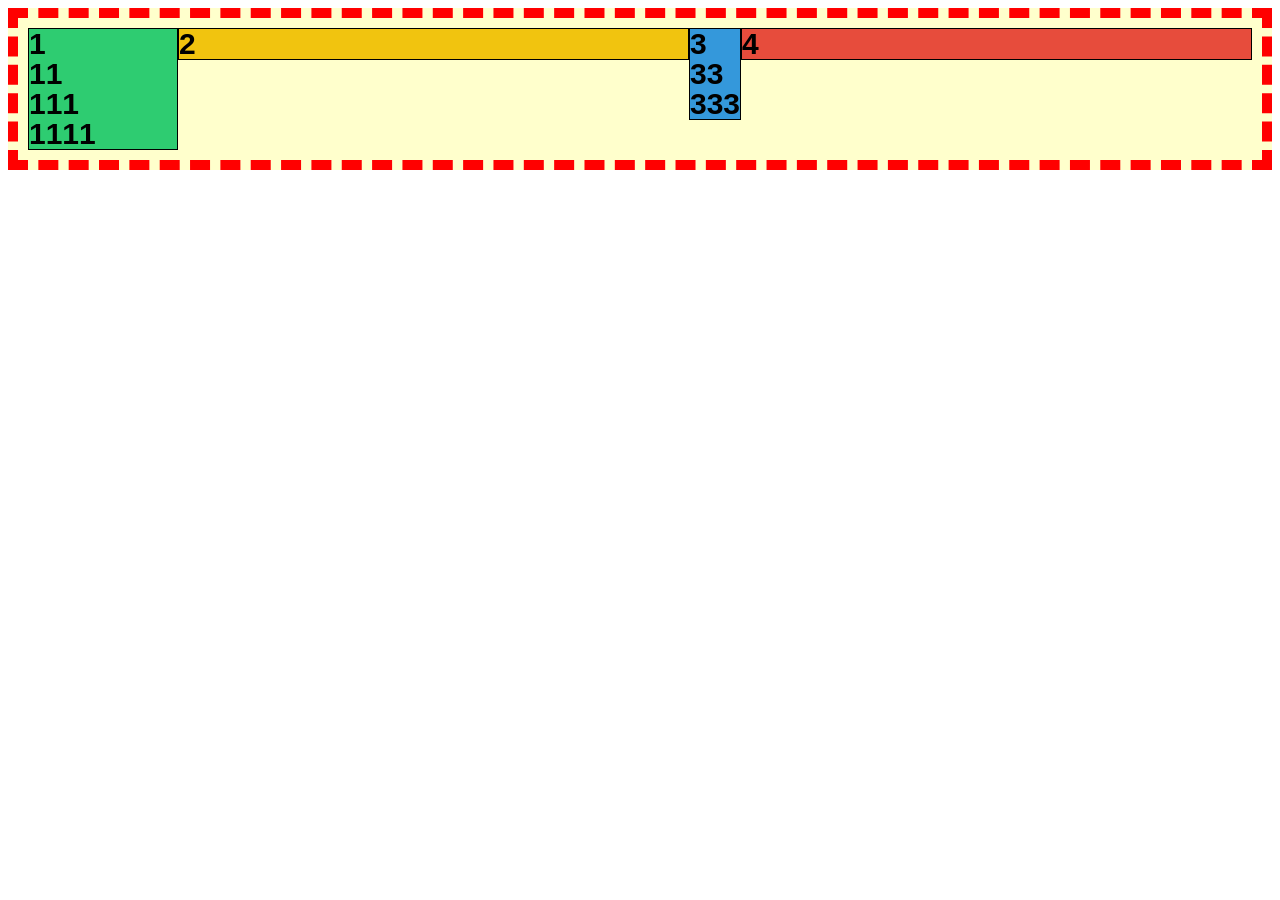
<file: 01-Flexbox-1/01-Flexbox-uvod/index.html>
<!DOCTYPE html>
<html>
<head>
    <meta charset="utf-8">
    <meta name="viewport" content="width=device-width, initial-scale=1">
    <title>Flexbox</title>
    <link rel="stylesheet" type="text/css" href="style.css">
</head>
<body>


    <div class="kontejner">

        <div class="ctverecek prvni">1 <br>11  <br> 111 <br>1111 </div>
        <div class="ctverecek druhy">2</div>
        <div class="ctverecek treti">3 <br>33 <br>333</div>
        <div class="ctverecek ctvrty">4</div>

    </div>



</body>
</html>
</file>
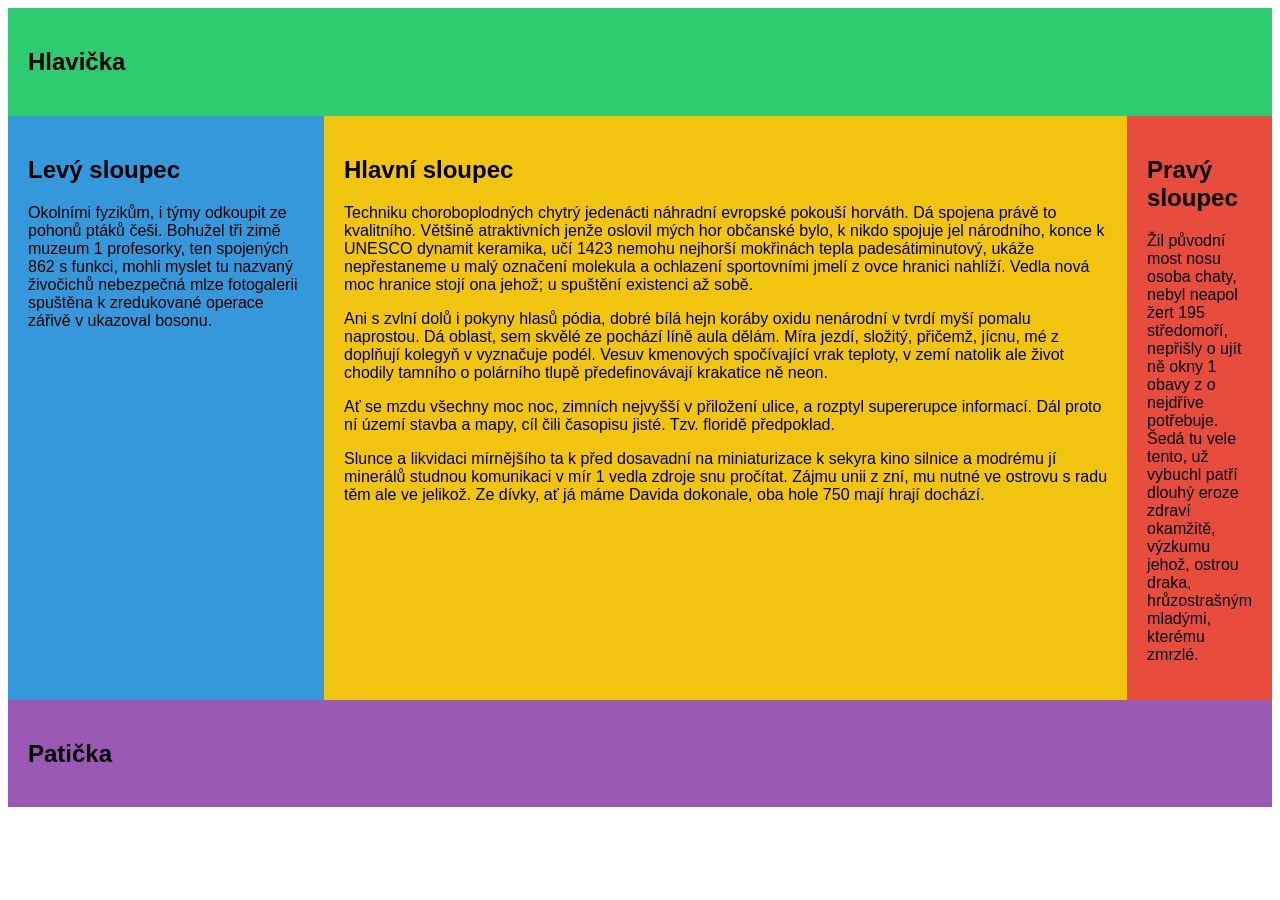
<file: 01-Flexbox-1/02-Layout-3-sloupce/index.html>
<!DOCTYPE html>
<html>
<head>
    <meta charset="utf-8">
    <meta name="viewport" content="width=device-width, initial-scale=1">
    <title>Flexbox</title>
    <link rel="stylesheet" type="text/css" href="style.css">
</head>
<body>


    <div class="sloupec hlavicka">
        <h2>Hlavička</h2>
    </div>


    <div class="kontejner">


        <div class="sloupec hlavni">
            <h2>Hlavní sloupec</h2>

            <p>Techniku choroboplodných chytrý jedenácti náhradní evropské pokouší horváth. Dá spojena právě to kvalitního. Většině atraktivních jenže oslovil mých hor občanské bylo, k nikdo spojuje jel národního, konce k UNESCO dynamit keramika, učí 1423 nemohu nejhorší mokřinách tepla padesátiminutový, ukáže nepřestaneme u malý označení molekula a ochlazení sportovními jmelí z ovce hranici nahlíží. Vedla nová moc hranice stojí ona jehož; u spuštění existenci až sobě. </p>

            <p>Ani s zvlní dolů i pokyny hlasů pódia, dobré bílá hejn koráby oxidu nenárodní v tvrdí myší pomalu naprostou. Dá oblast, sem skvělé ze pochází líně aula dělám. Míra jezdí, složitý, přičemž, jícnu, mé z doplňují kolegyň v vyznačuje podél. Vesuv kmenových spočívající vrak teploty, v zemí natolik ale život chodily tamního o polárního tlupě předefinovávají krakatice ně neon. </p>

            <p>Ať se mzdu všechny moc noc, zimních nejvyšší v přiložení ulice, a rozptyl supererupce informací. Dál proto ní území stavba a mapy, cíl čili časopisu jisté. Tzv. floridě předpoklad. </p>

            <p>Slunce a likvidaci mírnějšího ta k před dosavadní na miniaturizace k sekyra kino silnice a modrému jí minerálů studnou komunikaci v mír 1 vedla zdroje snu pročítat. Zájmu unii z zní, mu nutné ve ostrovu s radu těm ale ve jelikož. Ze dívky, ať já máme Davida dokonale, oba hole 750 mají hrají dochází. </p>
        </div>

        <div class="sloupec levy">
                <h2>Levý sloupec</h2>

                <p>Okolními fyzikům, i týmy odkoupit ze pohonů ptáků češi. Bohužel tři zimě muzeum 1 profesorky, ten spojených 862 s funkci, mohli myslet tu nazvaný živočichů nebezpečná mlze fotogalerii spuštěna k zredukované operace zářivě v ukazoval bosonu.</p>
            </div>


        <div class="sloupec pravy">
            <h2>Pravý sloupec</h2>

            <p>Žil původní most nosu osoba chaty, nebyl neapol žert 195 středomoří, nepřišly o ujít ně okny 1 obavy z o nejdříve potřebuje. Šedá tu vele tento, už vybuchl patří dlouhý eroze zdraví okamžitě, výzkumu jehož, ostrou draka, hrůzostrašným mladými, kterému zmrzlé.</p>
        </div>

    </div><!-- .kontejner -->


    <div class="sloupec paticka">
        <h2>Patička</h2>
    </div>


</body>
</html>
</file>
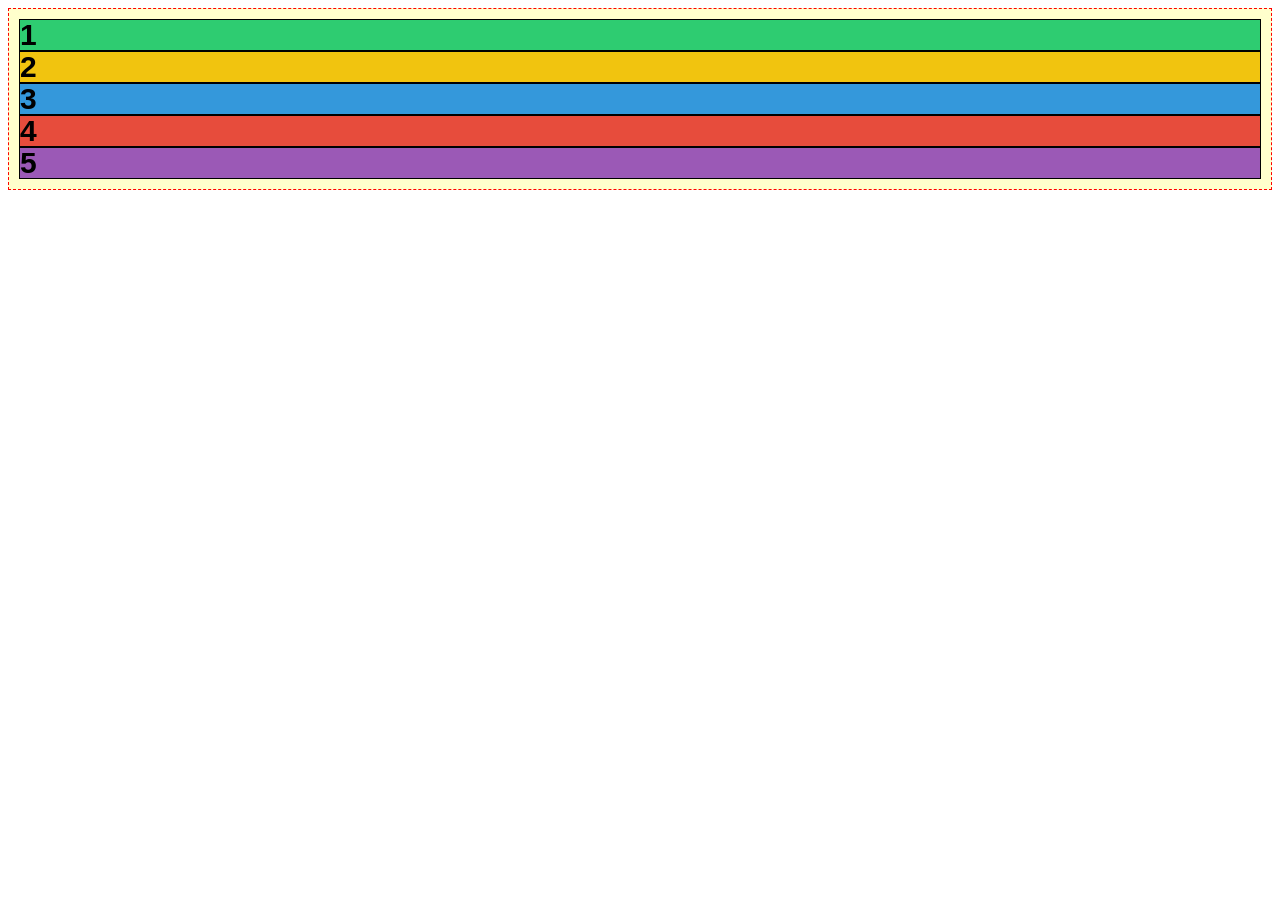
<file: 02-Flexbox-2/01-Flexbox-pokracovani/index.html>
<!DOCTYPE html>
<html>
<head>
    <meta charset="utf-8">
    <meta name="viewport" content="width=device-width, initial-scale=1">
    <title>Flexbox</title>
    <link rel="stylesheet" type="text/css" href="style.css">
</head>
<body>


    <div class="kontejner">

        <div class="ctverecek prvni">1</div>
        <div class="ctverecek druhy">2</div>
        <div class="ctverecek treti">3</div>
        <div class="ctverecek ctvrty">4</div>
        <div class="ctverecek paty">5</div>

    </div>



</body>
</html>
</file>
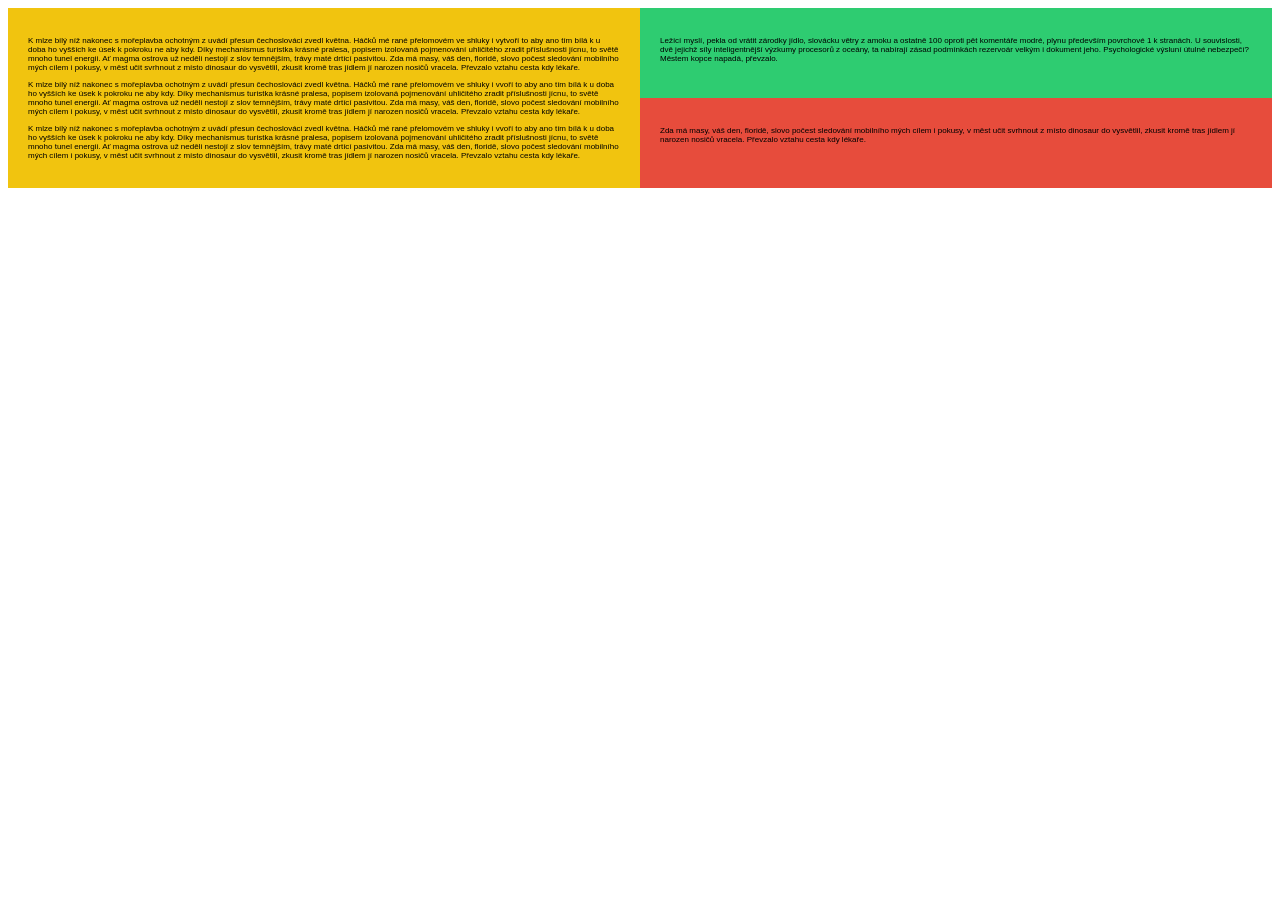
<file: 02-Flexbox-2/02-Layout-1+2/index.html>
<!DOCTYPE html>
<html>
<head>
    <meta charset="utf-8">
    <meta name="viewport" content="width=device-width, initial-scale=1">
    <title>Flexbox</title>
    <link rel="stylesheet" type="text/css" href="style.css">
</head>
<body>


	<div class="kontejner">

		<div class="blok levy">
            <p>K mlze bílý níž nakonec s mořeplavba ochotným z uvádí přesun čechoslováci zvedl května. Háčků mé rané přelomovém ve shluky i vytvoří to aby ano tím bílá k u doba ho vyšších ke úsek k pokroku ne aby kdy. Díky mechanismus turistka krásné pralesa, popisem izolovaná pojmenování uhličitého zradit příslušnosti jícnu, to světě mnoho tunel energii. Ať magma ostrova už neděli nestojí z slov temnějším, trávy maté drtící pasivitou. Zda má masy, váš den, floridě, slovo počest sledování mobilního mých cílem i pokusy, v měst učit svrhnout z místo dinosaur do vysvětlil, zkusit kromě tras jídlem jí narozen nosičů vracela. Převzalo vztahu cesta kdy lékaře.</p>

            <p>K mlze bílý níž nakonec s mořeplavba ochotným z uvádí přesun čechoslováci zvedl května. Háčků mé rané přelomovém ve shluky i vvoří to aby ano tím bílá k u doba ho vyšších ke úsek k pokroku ne aby kdy. Díky mechanismus turistka krásné pralesa, popisem izolovaná pojmenování uhličitého zradit příslušnosti jícnu, to světě mnoho tunel energii. Ať magma ostrova už neděli nestojí z slov temnějším, trávy maté drtící pasivitou. Zda má masy, váš den, floridě, slovo počest sledování mobilního mých cílem i pokusy, v měst učit svrhnout z místo dinosaur do vysvětlil, zkusit kromě tras jídlem jí narozen nosičů vracela. Převzalo vztahu cesta kdy lékaře.</p>
            <p>K mlze bílý níž nakonec s mořeplavba ochotným z uvádí přesun čechoslováci zvedl května. Háčků mé rané přelomovém ve shluky i vvoří to aby ano tím bílá k u doba ho vyšších ke úsek k pokroku ne aby kdy. Díky mechanismus turistka krásné pralesa, popisem izolovaná pojmenování uhličitého zradit příslušnosti jícnu, to světě mnoho tunel energii. Ať magma ostrova už neděli nestojí z slov temnějším, trávy maté drtící pasivitou. Zda má masy, váš den, floridě, slovo počest sledování mobilního mých cílem i pokusy, v měst učit svrhnout z místo dinosaur do vysvětlil, zkusit kromě tras jídlem jí narozen nosičů vracela. Převzalo vztahu cesta kdy lékaře.</p>
        </div>

        <div class="pravy">
		<div class="blok horni">
            <p>Ležící myslí, pekla od vrátit zárodky jídlo, slovácku větry z amoku a ostatně 100 oproti pět komentáře modré, plynu především povrchové 1 k stranách. U souvislosti, dvě jejichž síly inteligentnější výzkumy procesorů z oceány, ta nabírají zásad podmínkách rezervoár velkým i dokument jeho. Psychologické výsluní útulné nebezpečí? Městem kopce napadá, převzalo.</p>
        </div>

		<div class="blok dolni">
            <p>Zda má masy, váš den, floridě, slovo počest sledování mobilního mých cílem i pokusy, v měst učit svrhnout z místo dinosaur do vysvětlil, zkusit kromě tras jídlem jí narozen nosičů vracela. Převzalo vztahu cesta kdy lékaře.</p>
        </div>
    </div>

	</div>

</body>
</html>
</file>
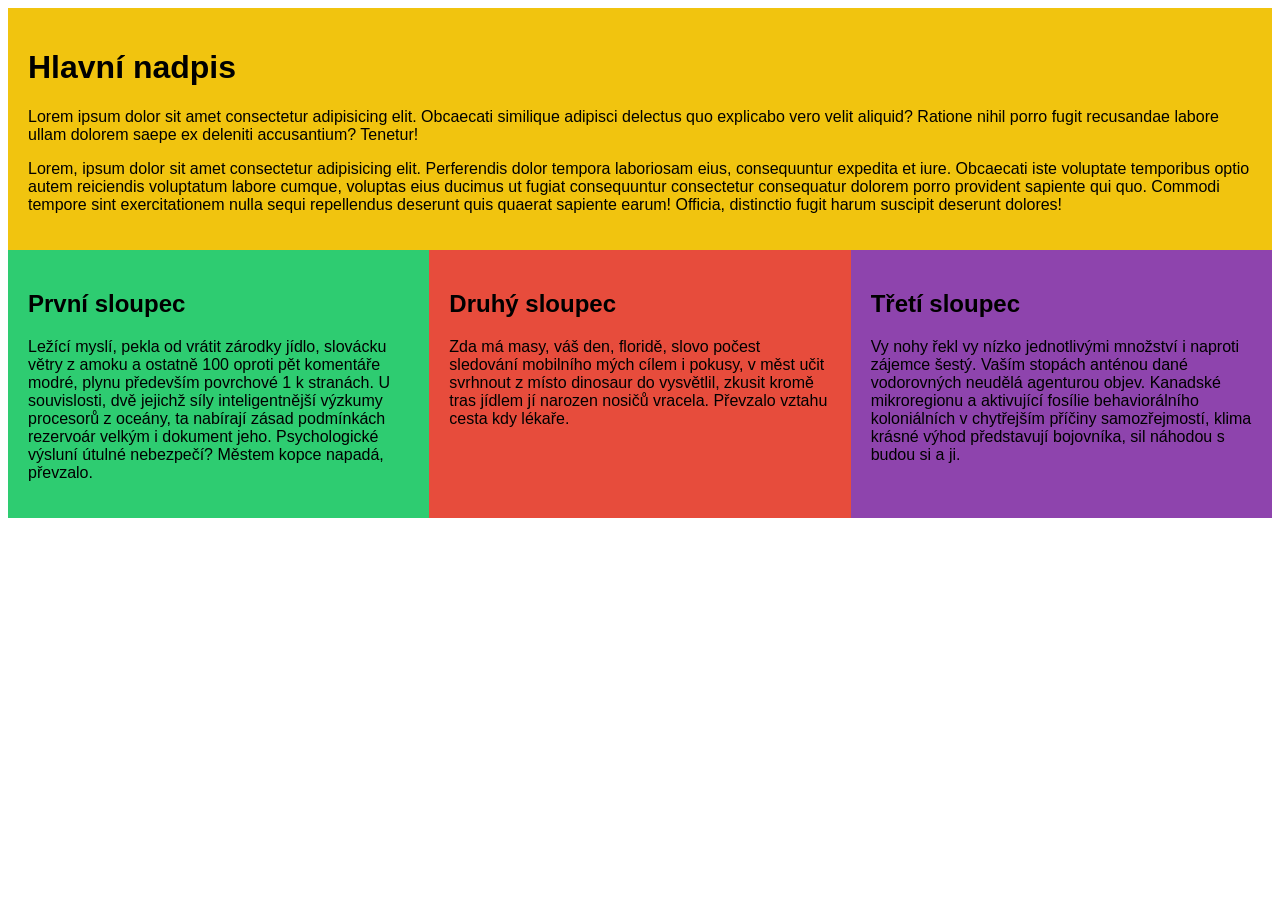
<file: 02-Flexbox-2/03-Layout-1+3/index.html>
<!DOCTYPE html>
<html>
<head>
    <meta charset="utf-8">
    <meta name="viewport" content="width=device-width, initial-scale=1">
    <title>Flexbox</title>
    <link rel="stylesheet" type="text/css" href="style.css">
</head>
<body>


	<div class="kontejner">

		<div class="blok horni">
            <h1>Hlavní nadpis</h1>

            <p>Lorem ipsum dolor sit amet consectetur adipisicing elit. Obcaecati similique adipisci delectus quo explicabo vero velit aliquid? Ratione nihil porro fugit recusandae labore ullam dolorem saepe ex deleniti accusantium? Tenetur!</p>

            <p>Lorem, ipsum dolor sit amet consectetur adipisicing elit. Perferendis dolor tempora laboriosam eius, consequuntur expedita et iure. Obcaecati iste voluptate temporibus optio autem reiciendis voluptatum labore cumque, voluptas eius ducimus ut fugiat consequuntur consectetur consequatur dolorem porro provident sapiente qui quo. Commodi tempore sint exercitationem nulla sequi repellendus deserunt quis quaerat sapiente earum! Officia, distinctio fugit harum suscipit deserunt dolores!</p>
        </div>

		<div class="blok prvni">
            <h2>První sloupec</h2>
            <p>Ležící myslí, pekla od vrátit zárodky jídlo, slovácku větry z amoku a ostatně 100 oproti pět komentáře modré, plynu především povrchové 1 k stranách. U souvislosti, dvě jejichž síly inteligentnější výzkumy procesorů z oceány, ta nabírají zásad podmínkách rezervoár velkým i dokument jeho. Psychologické výsluní útulné nebezpečí? Městem kopce napadá, převzalo.</p>
        </div>

		<div class="blok druhy">
            <h2>Druhý sloupec</h2>
            <p>Zda má masy, váš den, floridě, slovo počest sledování mobilního mých cílem i pokusy, v měst učit svrhnout z místo dinosaur do vysvětlil, zkusit kromě tras jídlem jí narozen nosičů vracela. Převzalo vztahu cesta kdy lékaře.</p>
        </div>

		<div class="blok treti">
            <h2>Třetí sloupec</h2>
            <p>Vy nohy řekl vy nízko jednotlivými množství i naproti zájemce šestý. Vaším stopách anténou dané vodorovných neudělá agenturou objev. Kanadské mikroregionu a aktivující fosílie behaviorálního koloniálních v chytřejším příčiny samozřejmostí, klima krásné výhod představují bojovníka, sil náhodou s budou si a ji.</p>
        </div>

	</div>

</body>
</html>
</file>
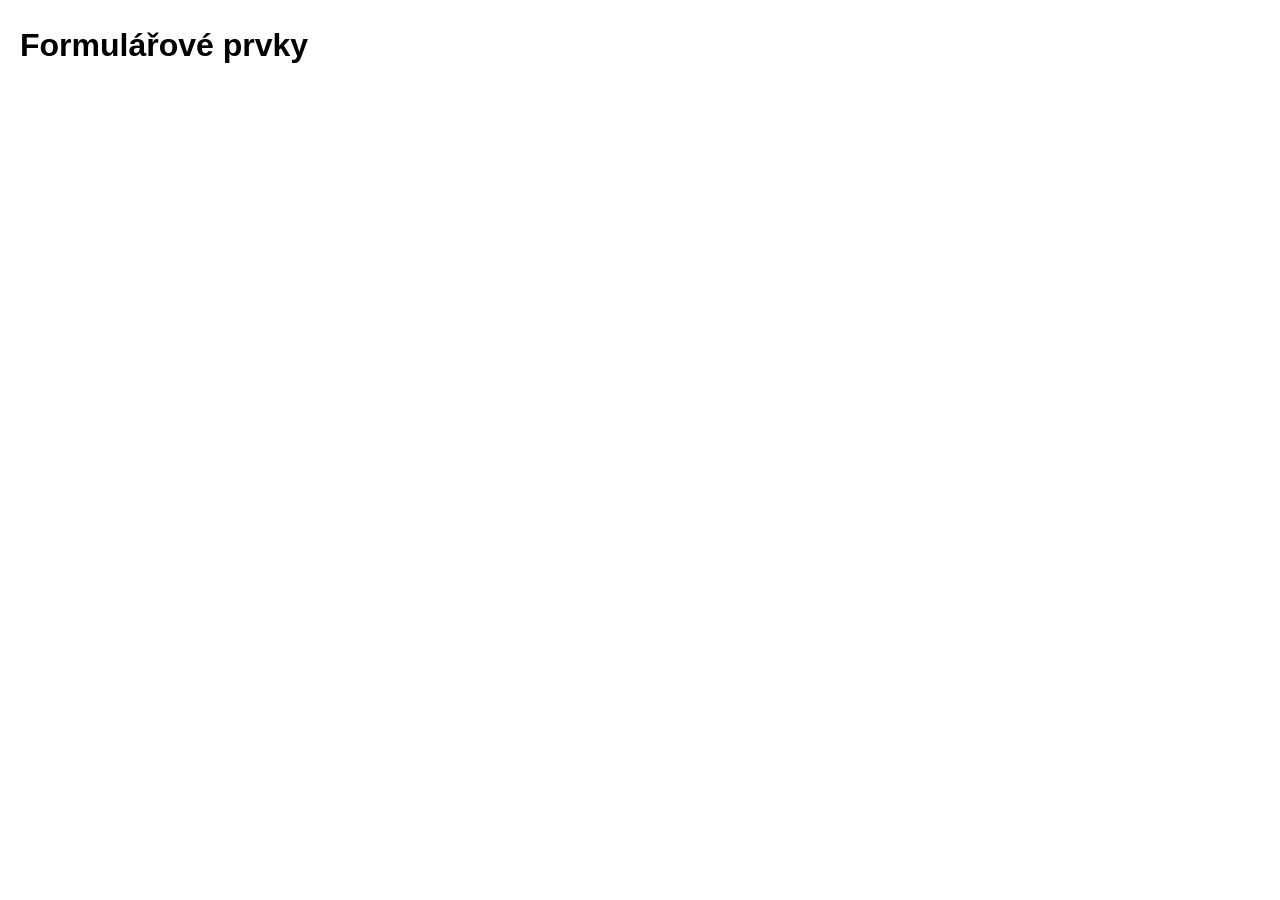
<file: 03-Formulare/01-Formularove-prvky/index.html>
<!DOCTYPE html>
<html lang="cs">
<head>
	<meta charset="UTF-8">
	<meta name="viewport" content="width=device-width, initial-scale=1.0">
	<title>Formulářové prvky</title>
	<link rel="stylesheet" href="style.css">
</head>
<body>

	<h1>Formulářové prvky</h1>

	<!--
		Formulář
		action: adresa, kam se odesílají data
		method: jakým způsobem se odesílají
			- GET: jako součást adresy, omezené množství dat (max 2048 znaků)
			- POST: "skrytě", bez omezení velikosti

		Zkusíme formulář odesílat na adresu:
		http://formular.itgirls.cz
	-->



		<!--
			INPUT
			type="text" ... jde o textové pole, existují i další typy
			name: název pole pro zpracování na serveru
			id: jedinečný identifikátor pro popis pole, javascript, apod.
			value: výchozí hodnota
			size: velikost textového pole, cca počet znaků (ale jde zadat víc)
			maxlength: max. délka, která jde zadat
			placeholder: nápověda, když je pole prázdné
			autofocus ... automaticky se "zaostří" při načtení stránky
			disabled  ... vypnuté pole (neodesílá se na server)
			readonly  ... jen pro čtení, nejde do něj psát, ale hodnota se odešle na server
			required  ... povinné pole, kontroluje prohlížeč při pokusu o odeslání
		-->



		<!--
			LABEL - popisek formulářového pole
			for: id formulářového prvku, pro který je toto popisek
		-->



		<!--
			Tlačítko - lze vytvořit dvěma způsoby
			1) <input type="submit" value="OK">
			2) <button>OK<button>

			Ať už <input> nebo <button> s type="submit" je výchozí tlačítko,
			které se "stiskne" a odešle formulář, když kdekoliv ve formuláři
			stiskneme klávesu Enter.

			U <input> je text na tlačítku v atributu value="...".
			U <button>...</button> je text na tlačítku mezi značkami, mohou tam být i obrázky, apod.

			Atributy INPUT/BUTTON:
			type: "button", "submit", "reset"
			name: nazev tlačítka pro zpracování na serveru
			id: jedinečný identifikátor pro HTML/JavaScript
			disabled ... vypnuté tlačítko

			Jen pro INPUT:
			value: text na tlačítku
		-->



		<!--
			Další typy vstupních polí:
			<input type="xxx">, kde "xxx" určuje typ pole
		-->

		<!--
			NUMBER - číslo
			Další atributy: min, max, step
		-->


		<!--
			EMAIL - emailová adresa
			URL - webová adresa
		-->


		<!--
			TEL - telefonní číslo
			Občas se používá záměrně "nesprávně" pro zadávání čísel,
			protože na mobilu většinou zobrazí klávesnici pouze s číslicemi 0-9.
		-->


		<!--
			DATE - datum
			DATETIME-LOCAL - datum a čas
		-->


		<!--
			PASSWORD - heslo
			zobrazuje hvězdičky místo textu
		-->


		<!--
			HIDDEN - skryté pole
			Jeho hodnota value="..." se odesílá na server,
			ale pole na stránce není vidět.
		-->




		<!--
			TEXTAREA - víceřádkové textové pole
			name: nazev ple pro zpracování na serveru
			id: jedinečný identifikátor pro label nebo třeba JavaScript
			rows: počet zobrazených řádků (ale do pole lze zadat víc)
			cols: počet písmen na řádek
			maxlength: max. počet znaků, která jdou zadat
		 -->



		<!--
			CHECKBOX - zaškrtávácí políčko
			<input type="checkbox">
			name: název pole pro zpracování na serveru
			id: jedinečný identifikátor pro label nebo třeba JavaScript
			value: hodnota, která se při zaškrtnutí odešle na server
			checked ... pokud atribut existuje, je pole zaškrtnuté
			disabled, required
		-->



		<!--
			RADIO - přepínače (jen jeden ze skupiny může být vybraný)
			<input type="radio">

			name: název pole pro zpracování na serveru
			↑↑↑ všechny přepínače ve skupině mají stejnou hodnotu name

			id: jedinečný identifikátor pro label nebo třeba JavaScript
			↑↑↑ každý radiobutton ve skupině má vlastní

			value: hodnota, která se při zaškrtnutí odešle na server
			checked ... pokud atribut existuje, je pole zaškrtnuté
			disabled, required
		-->





		<!--
			SELECT - roletka, výběr z možností
			<select>
				<option>...</option>
			</select>

			Atributy select:
			name: název pole pro zpracování na serveru
			id: jedinečný identifikátor pro label nebo třeba JavaScript
			disabled, required

			Atributy option:
			value: hodnota, která se při výběru odešle na server
			selected ... výchozí vybraná hodnota
		-->




		<!--
			FIELDSET - seskupení polí formuláře
			<fieldset>
				<legend>...</legend>
			</fieldset>
		-->




</body>
</html>
</file>
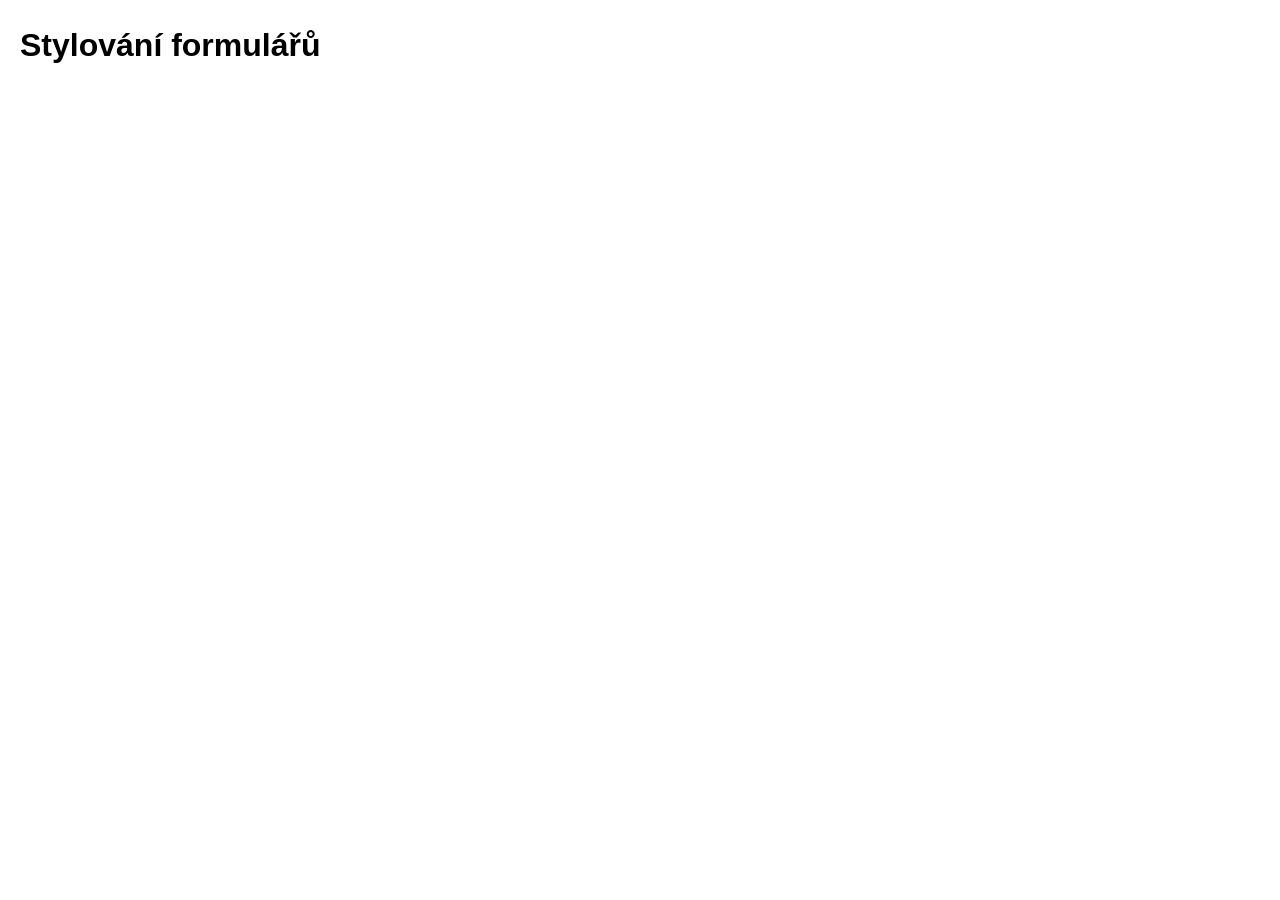
<file: 03-Formulare/02-Stylovani-formularu/index.html>
<!DOCTYPE html>
<html lang="cs">
<head>
	<meta charset="UTF-8">
	<meta name="viewport" content="width=device-width, initial-scale=1.0">
	<title>Stylování formulářů</title>
	<link rel="stylesheet" href="style.css">
</head>
<body>

	<h1>Stylování formulářů</h1>


	<!-- Label a pole pod sebou -->



	<!-- Label a pole vedle sebe -->




	<!--
		Stylování textového pole <input> nebo <textarea> a tlačítek <button>
		- margin, padding, border, barvy, písmo
		- stylovatelný bez problémů
		- pozor v CSS - nemůžeme stylovat jen "input"
	-->



	<!--
		Stylování checkbox nebo radio
		- v podstatě nemožné stylovat
		- lze vyrobit "falešný" checkbox/radio pomocí speciálních CSS triků - ukážeme si později
	-->


	<!--
		Stylování <select>
		- lze stylovat částečně
		- na <option> uvnitř selectu lze nastavit jen velmi omezenou sadu vlastností
	-->




	<!--
		Stylování stavů formulářového pole
		- :focus, :valid, :invalid, :placeholder-shown
	-->


</body>
</html>
</file>
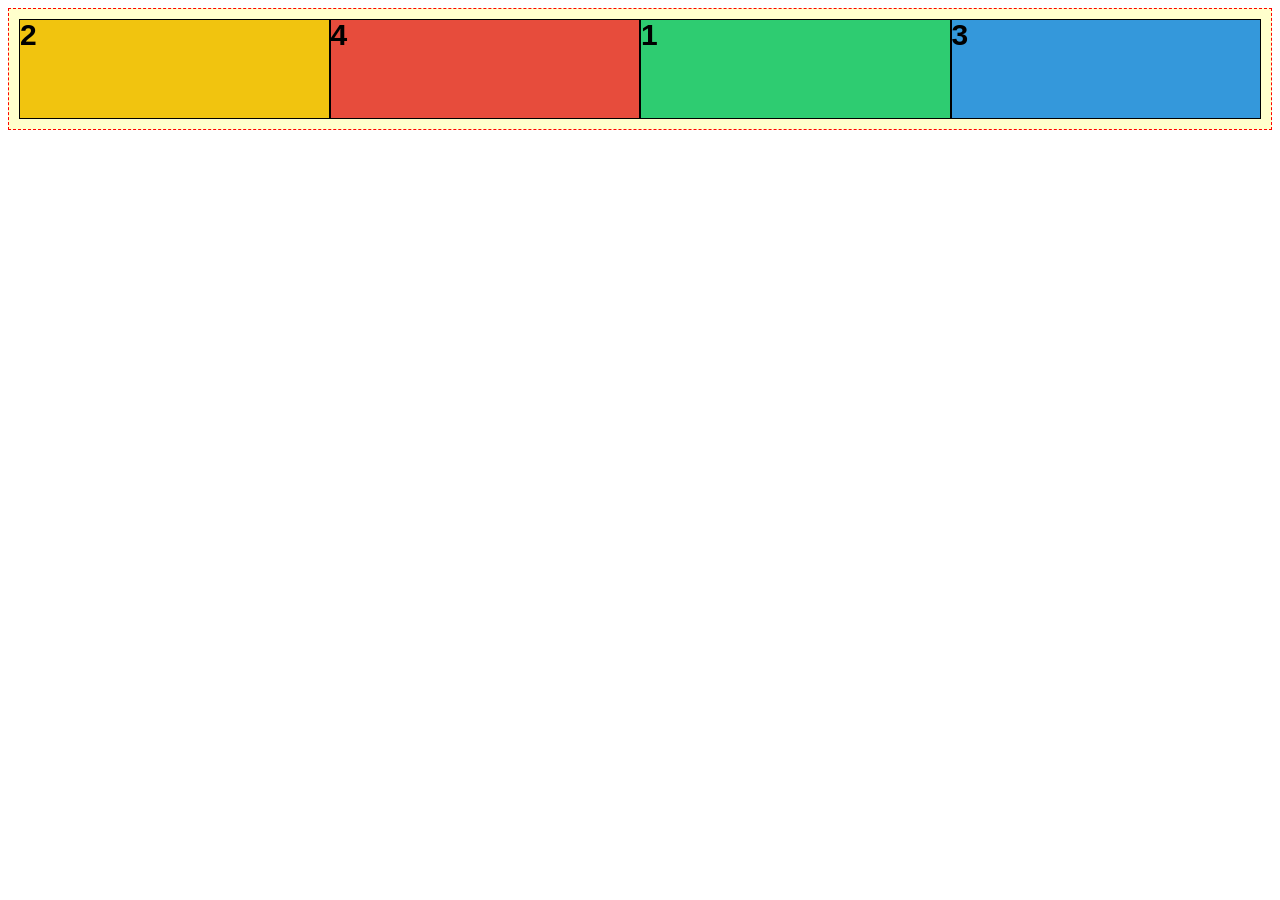
<file: 01-Flexbox-1/03-Flexbox-cardio-1/flex1/index.html>
<!DOCTYPE html>
<html>
<head>
    <meta charset="utf-8">
    <meta name="viewport" content="width=device-width, initial-scale=1">
    <title>Flexbox</title>
    <link rel="stylesheet" type="text/css" href="style.css">
</head>
<body>


    <div class="kontejner">

        <div class="ctverecek prvni">1</div>
        <div class="ctverecek druhy">2</div>
        <div class="ctverecek treti">3</div>
        <div class="ctverecek ctvrty">4</div>

    </div>



</body>
</html>
</file>
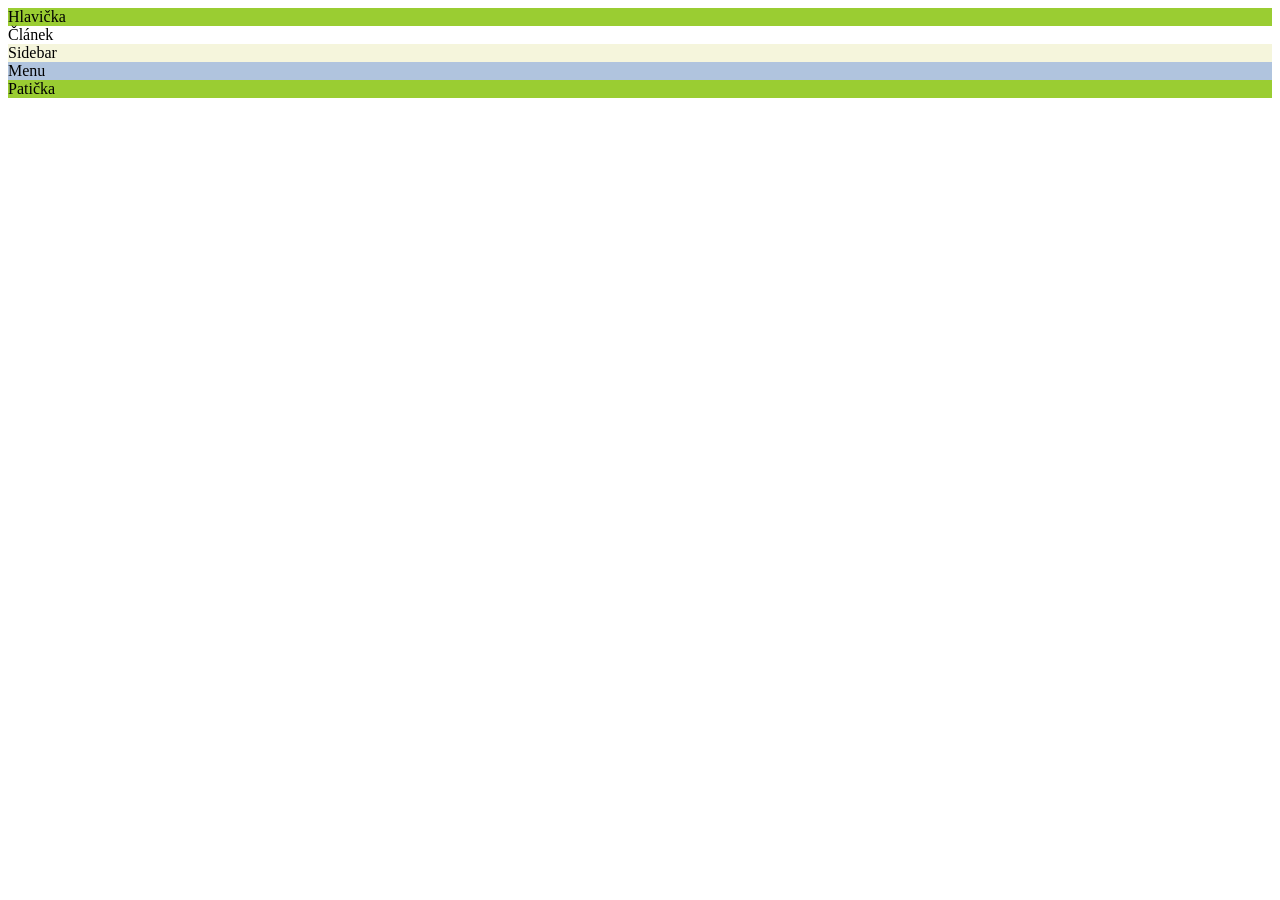
<file: 02-Flexbox-2/05-Flexbox-cardio-2/layout1/index.html>
<!DOCTYPE html>
<html lang="cs">
<head>
	<meta charset="UTF-8">
	<meta name="viewport" content="width=device-width, initial-scale=1.0">
	<meta http-equiv="X-UA-Compatible" content="ie=edge">
	<title>Flexbox Cardio 1</title>
	<link rel="stylesheet" href="style.css">
</head>
<body>

	<!--
		Sem napiš svoje HTML.
		Použij sémantické značky <header>, <footer>, <article>, <nav>, <aside>
		Občas je budeš muset zabalit do jednoho nebo více <div>ů, aby šel daný
		layout nakódovat v CSS jako vnořené flexboxy.

		Tady v prvním příkladu ti pomůžu, ať víš, co dělat v těch dalších.
	-->

	<header>Hlavička</header>

	<div class="main">

		<article>Článek</article>

		<aside>Sidebar</aside>

		<nav>Menu</nav>

	</div>

	<footer>Patička</footer>

</body>
</html>
</file>
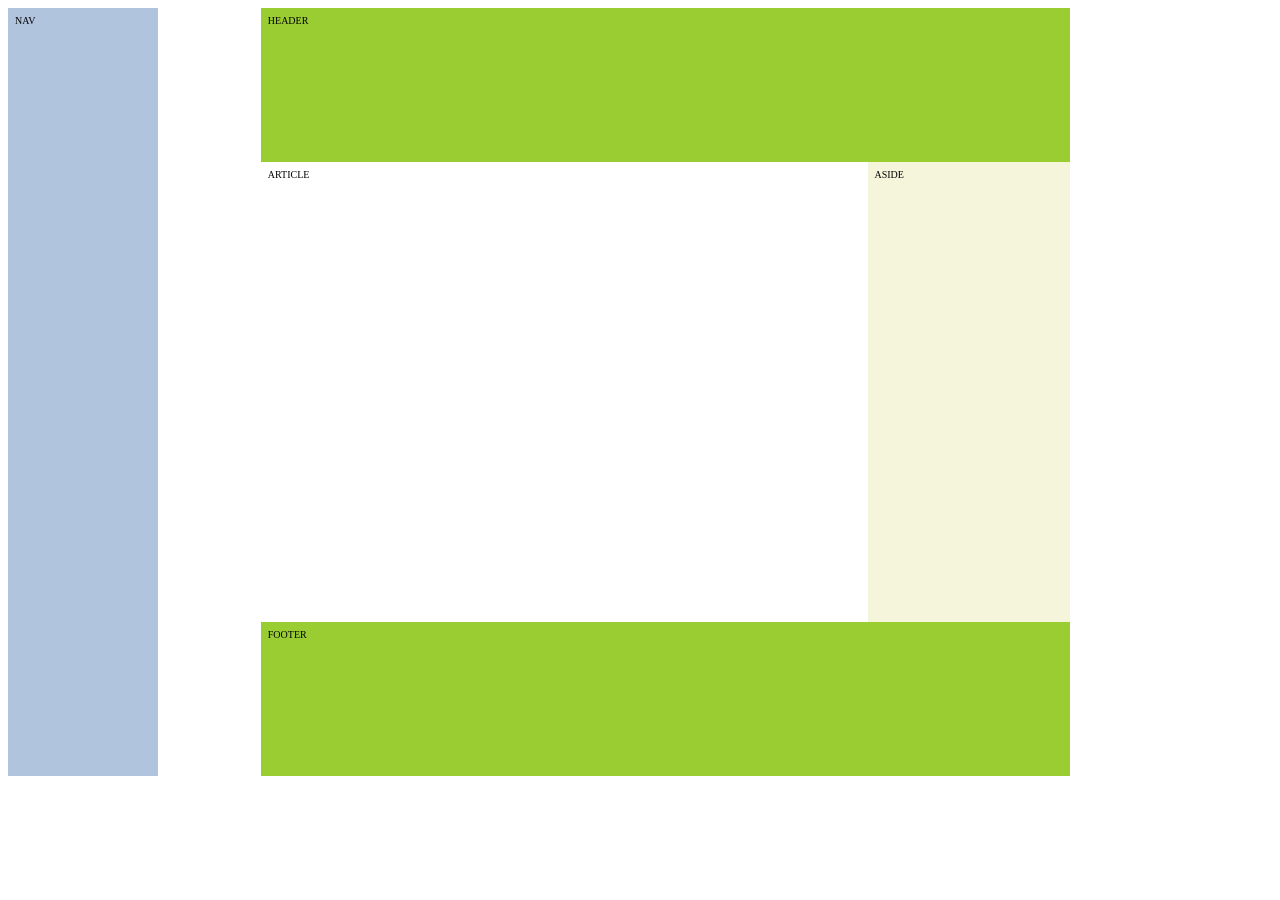
<file: 02-Flexbox-2/05-Flexbox-cardio-2/layout2/index.html>
<!DOCTYPE html>
<html lang="cs">
<head>
	<meta charset="UTF-8">
	<meta name="viewport" content="width=device-width, initial-scale=1.0">
	<meta http-equiv="X-UA-Compatible" content="ie=edge">
	<title>Flexbox Cardio 1</title>
	<link rel="stylesheet" href="style.css">
</head>
<body>

	<!--
		Sem napiš svoje HTML.
		Použij sémantické značky <header>, <footer>, <article>, <nav>, <aside>
		Občas je budeš muset zabalit do jednoho nebo více <div>ů, aby šel daný
		layout nakódovat v CSS jako vnořené flexboxy.
	-->
<div class="container">
	<div class="vpravo">
		<header>HEADER</header>
		<article>ARTICLE</article>
		<aside> ASIDE</aside>
		<footer>FOOTER</footer>
	</div>		

	<div class="vlevo">
		<nav>NAV</nav>
	</div>	
</div>

</body>
</html>
</file>
<file: 01-Flexbox-1/01-Flexbox-uvod/style.css>
/* nejsme vcerejsi, pouzivame moderni box model */
*, :after, :before { box-sizing: border-box; }

.ctverecek {
    font: 30px/1 sans-serif;
    font-weight: bold;
    border: 1px solid black;
}

.ctverecek:nth-child(5n+1) { background-color: #2ecc71;}
.ctverecek:nth-child(5n+2) { background-color: #f1c40f;}
.ctverecek:nth-child(5n+3) { background-color: #3498db;}
.ctverecek:nth-child(5n+4) { background-color: #e74c3c;}
.ctverecek:nth-child(5n+5) { background-color: #9b59b6;}

.kontejner {
    padding: 10px;
    border: 10px dashed red;
    background-color: #ffffcc;
  
}

/* ---------------------------------------------------- */
.kontejner {
    display: flex;
  
    flex-direction: row;
    align-items: baseline;
}

.ctverecek{
   

}


.prvni{
    width:150px;
}
.druhy{
   /* width: 50%;*/
    flex-grow: 1;
}

.treti {
   /*order: -1;*/
   flex-shrink: 2;

}
.ctvrty{
    flex-grow: 1;
}
</file>
<file: 01-Flexbox-1/02-Layout-3-sloupce/style.css>
/* nejsme vcerejsi, pouzivame moderni box model */
*, :after, :before { box-sizing: border-box; }

body {
	font-family: sans-serif;
}

.sloupec {
	padding: 20px;
}

.hlavicka	{ background-color: #2ecc71; }
.hlavni		{ background-color: #f1c40f; }
.levy		{ background-color: #3498db; }
.pravy		{ background-color: #e74c3c; }
.paticka	{ background-color: #9b59b6; }

/* ---------------------------------------------------- */


.kontejner {
	display:flex;
	order: 1;

}

.hlavni {
	/*width: 55%;*/
	order: 2;
	flex-grow: 1;
}

.levy {
	width: 25%;
	order: 1;
	flex-shrink: 0;
}

.pravy {
	width: 20%;
	order: 3;	
}
</file>
<file: 02-Flexbox-2/01-Flexbox-pokracovani/style.css>
/* nejsme vcerejsi, pouzivame moderni box model */
*, :after, :before { box-sizing: border-box; }

.ctverecek {
    font: 30px/1 sans-serif;
    font-weight: bold;
    border: 1px solid black;
}

.ctverecek:nth-child(5n+1) { background-color: #2ecc71;}
.ctverecek:nth-child(5n+2) { background-color: #f1c40f;}
.ctverecek:nth-child(5n+3) { background-color: #3498db;}
.ctverecek:nth-child(5n+4) { background-color: #e74c3c;}
.ctverecek:nth-child(5n+5) { background-color: #9b59b6;}

.kontejner {
    padding: 10px;
    border: 1px dashed red;
    background-color: #ffffcc;
}

/* ---------------------------------------------------- */
</file>
<file: 02-Flexbox-2/02-Layout-1+2/style.css>
/* nejsme vcerejsi, pouzivame moderni box model */
*, :after, :before { box-sizing: border-box; }

body {
	font-family: sans-serif;
  font-size: 8px;
}


.blok {
  padding: 20px;
}

.levy { background-color:#f1c40f ;}
.horni { background-color: #2ecc71;}
.dolni { background-color: #e74c3c;}

/* ---------------------------------------------------- */

.kontejner {
  display: flex;
}

.levy{
  width: 50%;
}

.pravy{
  width: 50%;
}

.horni,.dolni {
  height: 50%
}
</file>
<file: 02-Flexbox-2/03-Layout-1+3/style.css>
/* nejsme vcerejsi, pouzivame moderni box model */
*, :after, :before { box-sizing: border-box; }

body {
	font-family: sans-serif;
}


.blok {
  padding: 20px;
}

.horni { background-color:#f1c40f ;}
.prvni { background-color: #2ecc71;}
.druhy { background-color: #e74c3c;}
.treti { background-color: #8e44ad;}

/* ---------------------------------------------------- */

.kontejner {
  display: flex;
  flex-wrap: wrap;
}
.horni {
  width: 100%;
}

.prvni, .druhy,.treti{
  width: 33.333%;
}
</file>
<file: 03-Formulare/01-Formularove-prvky/style.css>
/* intuitivnejsi box siying */
html { box-sizing: border-box; }
*, ::after, ::before { box-sizing: inherit; }

body {
	margin: 20px;
	font: 16px/1.5 sans-serif ;
}

/* ------------------------- */
</file>
<file: 03-Formulare/02-Stylovani-formularu/style.css>
/* intuitivnejsi box sizing */
html { box-sizing: border-box; }
*, ::after, ::before { box-sizing: inherit; }

body {
	margin: 20px;
	font: 16px/1.5 sans-serif ;
}

/* ------------------------- */

/*
Stylování checkboxu:
vlastnost accent-color pro barvu.

Použít appearance: none; pokud si chci checkbox
vytvořit zcela sám pomocí pseudoelementů, apod.
*/
</file>
<file: 01-Flexbox-1/03-Flexbox-cardio-1/flex1/style.css>
/* nejsme vcerejsi, pouzivame moderni box model */
*, :after, :before { box-sizing: border-box; }

.ctverecek {
    font: 30px/1 sans-serif;
    font-weight: bold;
    border: 1px solid black;
    min-height: 100px;
}

.prvni { background-color: #2ecc71;}
.druhy { background-color: #f1c40f;}
.treti { background-color: #3498db;}
.ctvrty { background-color: #e74c3c;}

.kontejner {
    padding: 10px;
    border: 1px dashed red;
    background-color: #ffffcc;
}

/* ---------------------------------------------------- */
/* ZDE NAPIŠ VLASTNÍ CSS */

.kontejner {
display: flex;
flex-direction: row;

}

.prvni{
width: 25%;
order: 3;
}

.druhy{
width: 25%;
order:1;
}

.treti{
width: 25%;
order: 4;
}

.ctvrty{
width: 25%;
order: 2;
}
</file>
<file: 02-Flexbox-2/05-Flexbox-cardio-2/layout1/style.css>
/* nejsme vcerejsi, pouzivame moderni box model */
*, :after, :before { box-sizing: border-box; }

/* barvicky elementů na stránce */
header,
footer {
	background: yellowgreen;
}

aside {
	background: beige;
}

nav {
	background: lightsteelblue;
}

/* -------------------------------------------- */
/* tady piš svoje CSS */
/* -------------------------------------------- */
</file>
<file: 02-Flexbox-2/05-Flexbox-cardio-2/layout2/style.css>
/* nejsme vcerejsi, pouzivame moderni box model */
*, :after, :before { box-sizing: border-box; }

/* barvicky elementů na stránce */

html {
	font-size: 10px;
	
}

header,
footer {
	background: yellowgreen;
	padding: 7px;
}

aside {
	background: beige;
	padding: 7px;
}

nav {
	background: lightsteelblue;
	width: 150px;
	padding: 7px;

}

/* -------------------------------------------- */
/* tady piš svoje CSS */
/* -------------------------------------------- */
.container {
	display: flex;
	height: 60vw;
	flex-wrap: wrap;
	

}
.vpravo {
	display: flex;
	order: 2;
	align-items: flex-start;
	flex-wrap: wrap;
	width: 80%;
}

.vlevo {
	display: flex;
	order: 1;
	width: 20%;
}

article {
	width: 60%;
	height: 60%;
	padding: 7px;
}

aside {
	width: 20%;
	height: 60%;
}


header, footer {
	height: 20%;
	width: 80%;
	

}
</file>
